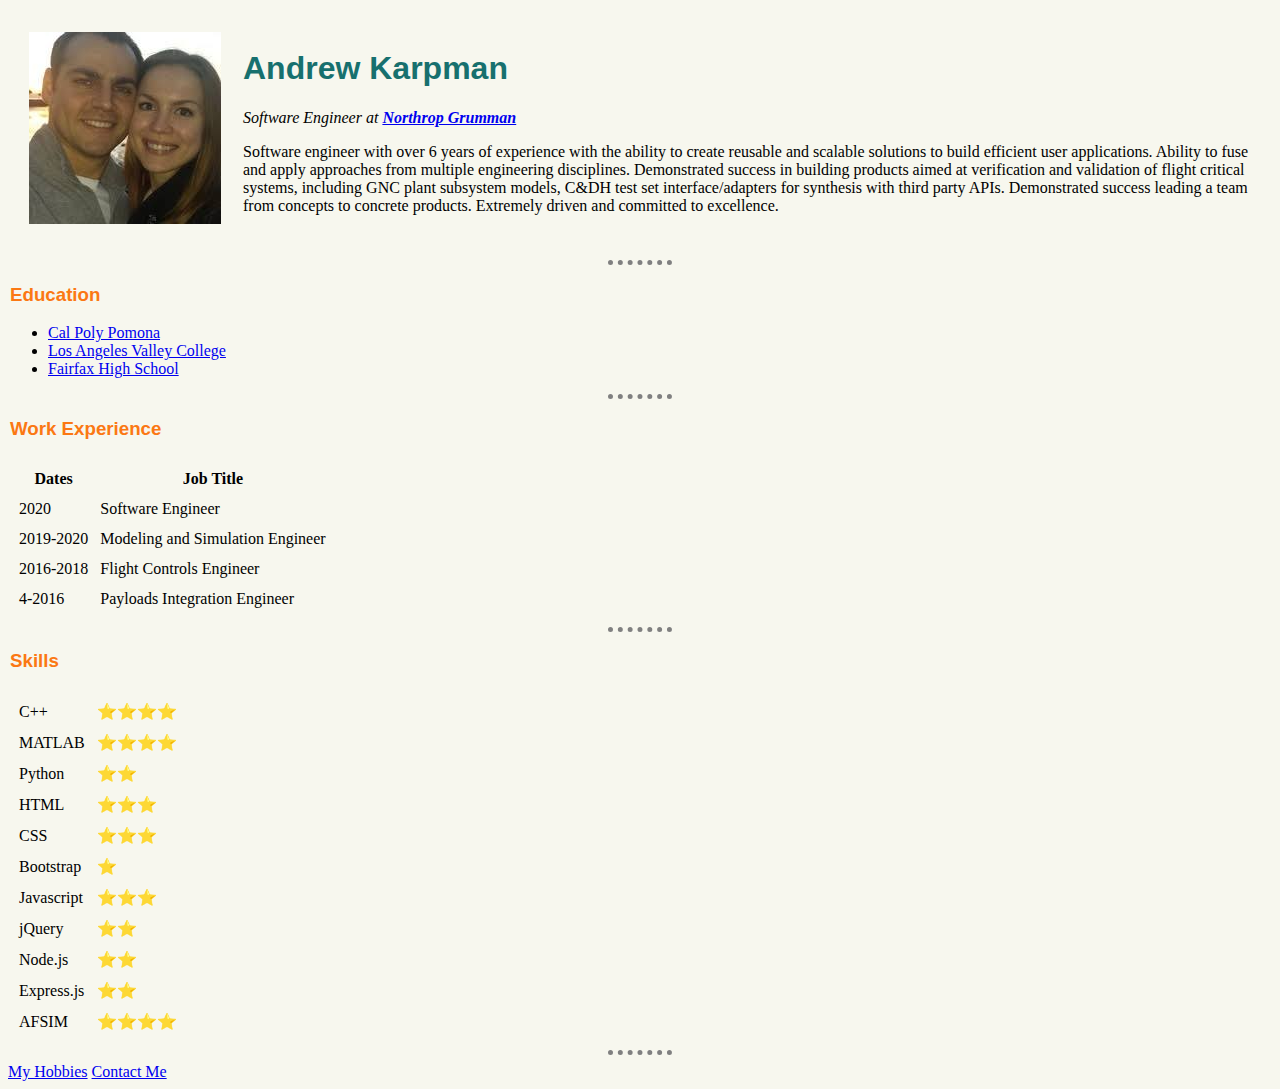
<file: index.html>
<!-- HTML Boiler Plate is a template -->
<!DOCTYPE html>
<html lang="en" dir="ltr">

<head>
  <!-- anything unicode can be interpreted by utf-8 -->
  <meta charset="utf-8">
  <title>Andrew's Site</title>
  <link rel="stylesheet" href="css/styles.css">
</head>

<body>
  <table cellspacing="20">
    <tr>
      <td><img src="images/andrew_ira.jpeg" alt="Andrew's Profile Picture"></td>
      <td>
        <h1>Andrew Karpman</h1>
        <p><em>Software Engineer at <a href="https://www.northropgrumman.com/"><strong>Northrop Grumman</strong></a></em></p>
        <p>Software engineer with over 6 years of experience with the ability to create reusable and scalable solutions to build efficient user applications. Ability to fuse and apply approaches from multiple engineering disciplines. Demonstrated success in building products aimed at verification and validation of flight critical systems, including GNC plant subsystem models, C&DH test set interface/adapters for synthesis with third party APIs. Demonstrated success leading a team from concepts to concrete products. Extremely driven and committed to excellence.
        </p>
      </td>
    </tr>
  </table>
  <hr>
  <!-- Education Section -->
  <h3>Education</h3>
  <ul>
    <li><a href="https://www.cpp.edu/">Cal Poly Pomona</a></li>
    <li><a href="https://www.lavc.edu/">Los Angeles Valley College</a></li>
    <li><a href="https://www.fairfaxhs.org/">Fairfax High School</a></li>
  </ul>
  <hr>
  <!-- Work Experience Section -->
  <h3>Work Experience</h3>
  <table cellspacing="10">
    <thead>
      <tr>
        <th>Dates</th>
        <th>Job Title</th>
      </tr>
    </thead>
    <tbody>
      <tr>
        <td>2020</td>
        <td>Software Engineer</td>
      </tr>
      <tr>
        <td>2019-2020</td>
        <td>Modeling and Simulation Engineer</td>
      </tr>
      <tr>
        <td>2016-2018</td>
        <td>Flight Controls Engineer</td>
      </tr>
      <tr>
        <td>4-2016</td>
        <td>Payloads Integration Engineer</td>
      </tr>
    </tbody>
  </table>
  <hr>
  <!-- Skills Section -->
  <h3>Skills</h3>
  <table cellspacing="10">
    <tr>
      <td>C++</td>
      <td>⭐⭐⭐⭐</td>
    </tr>
    <tr>
      <td>MATLAB</td>
      <td>⭐⭐⭐⭐</td>
    </tr>
    <tr>
      <td>Python</td>
      <td>⭐⭐</td>
    </tr>
    <tr>
      <td>HTML</td>
      <td>⭐⭐⭐</td>
    </tr>
    <tr>
      <td>CSS</td>
      <td>⭐⭐⭐</td>
    </tr>
    <tr>
      <td>Bootstrap</td>
      <td>⭐</td>
    </tr>
      <td>Javascript</td>
      <td>⭐⭐⭐</td>
    </tr>
    </tr>
      <td>jQuery</td>
      <td>⭐⭐</td>
    </tr>
    </tr>
      <td>Node.js</td>
      <td>⭐⭐</td>
    </tr>
    </tr>
      <td>Express.js</td>
      <td>⭐⭐</td>
    </tr>
    <tr>
      <td>AFSIM</td>
      <td>⭐⭐⭐⭐</td>
    </tr>

  </table>
  <hr>
  <a href="hobbies.html">My Hobbies</a>
  <a href="contact_me.html">Contact Me</a>

</html>
</file>
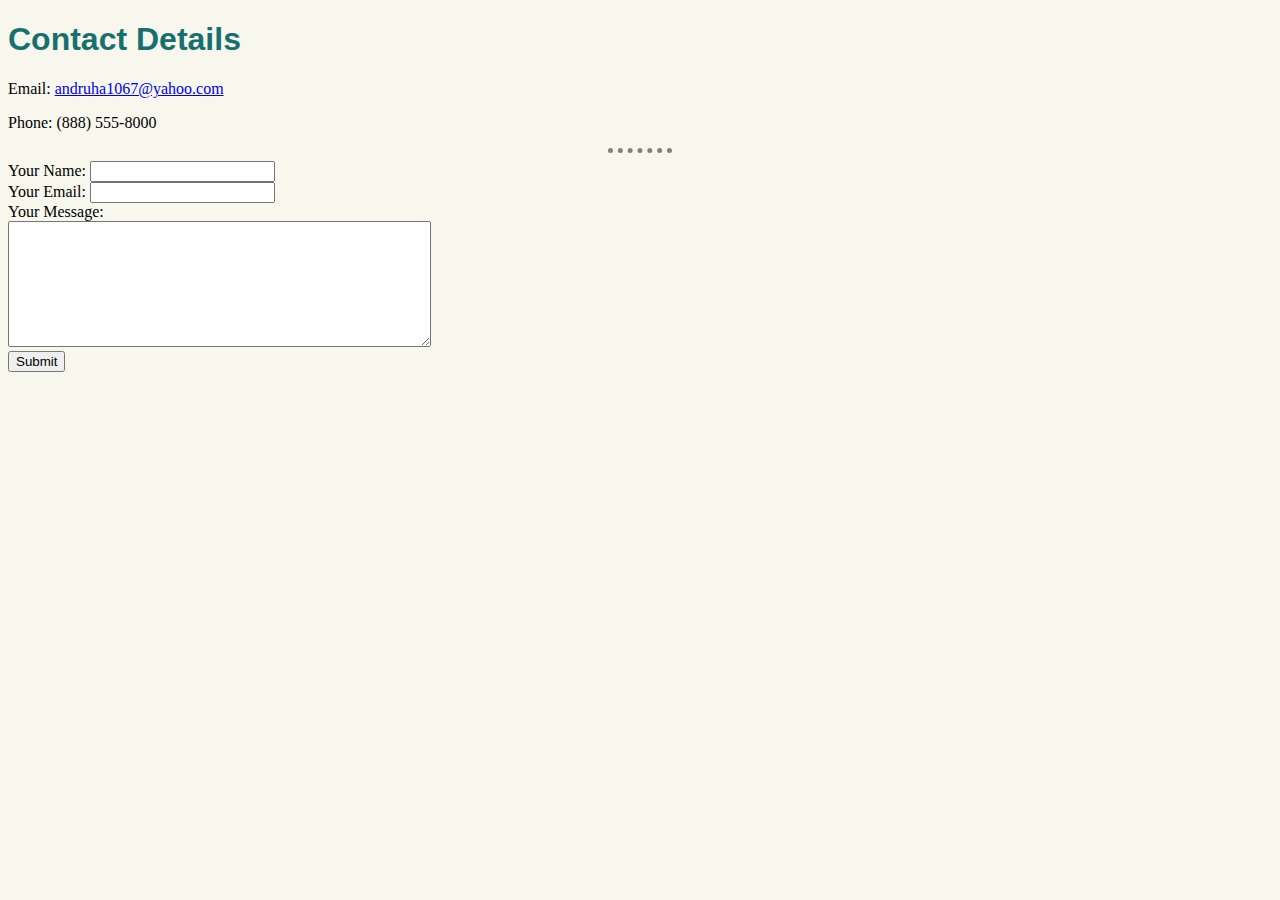
<file: contact_me.html>
<!DOCTYPE html>
<html lang="en" dir="ltr">

<head>
  <meta charset="utf-8">
  <title>Contact Info</title>
  <link rel="stylesheet" href="css/styles.css">
</head>

<body>
  <h1>Contact Details</h1>
  <p>Email: <a href="mailto:andruha1067@yahoo.com">andruha1067@yahoo.com</a></p>
  <p>Phone: (888) 555-8000</p>
  <hr>
  <form action="mailto:andruha1067@yahoo.com" method="post" enctype="text/plain">
    <label>Your Name: </label>
    <input type="text" name="yourName" value=""><br>
    <label>Your Email: </label>
    <input type="email" name="yourEmail" value=""><br>
    <label>Your Message: </label><br>
    <textarea name="yourMessage" rows="8" cols="50"></textarea><br>
    <input type="submit" name="">
  </form>
</body>

</html>
</file>
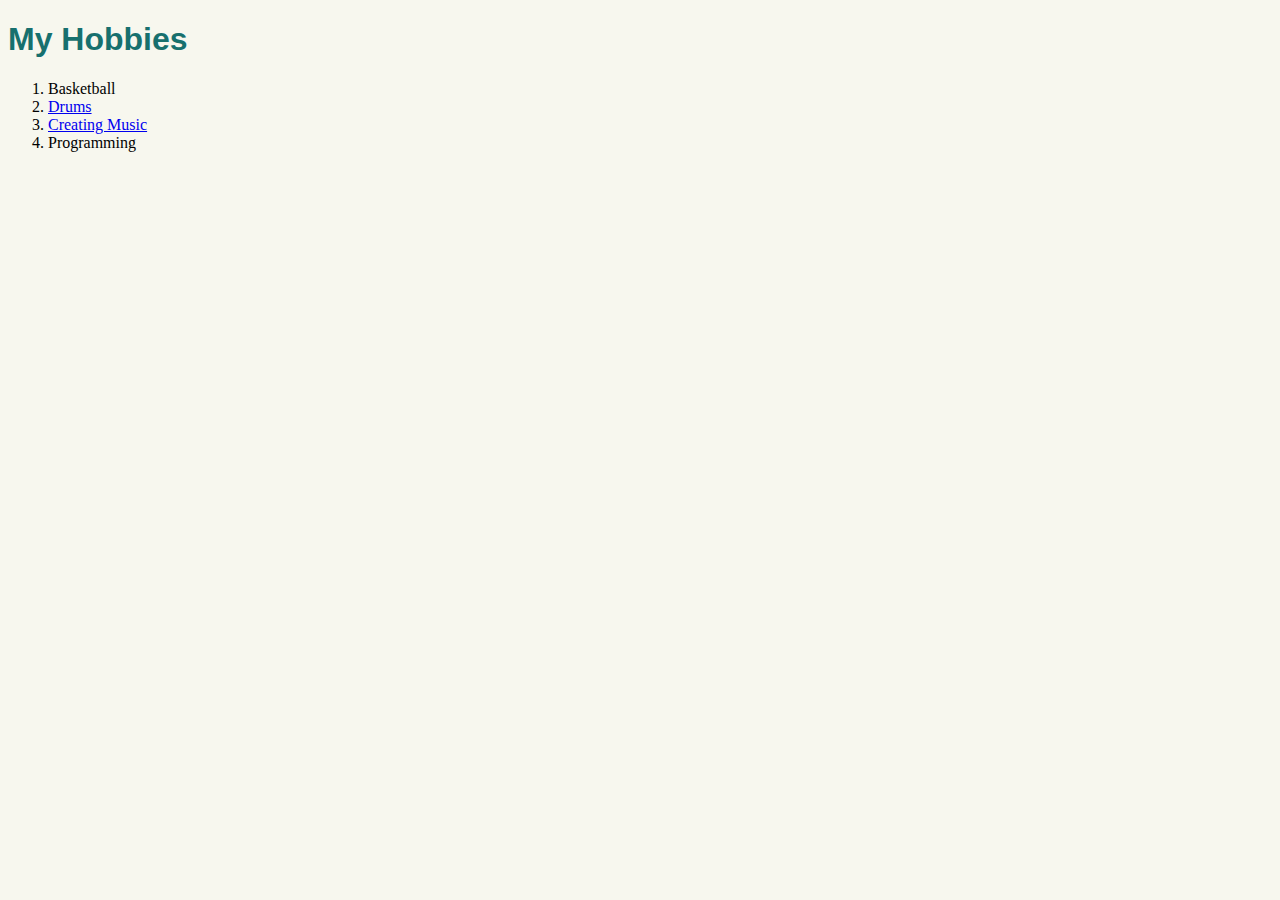
<file: hobbies.html>
<!DOCTYPE html>
<html lang="en" dir="ltr">
  <head>
    <meta charset="utf-8">
    <title>Andrew's Hobbies</title>
    <link rel="stylesheet" href="css/styles.css">
  </head>
  <body>
    <h1>My Hobbies</h1>
    <ol>
      <li>Basketball</li>
      <li><a href="https://www.youtube.com/watch?v=JnMh1Rt-VB8">Drums</a></li>
      <li><a href="https://www.youtube.com/watch?v=FxSyiSl1SMc">Creating Music</a></li>
      <li>Programming</li>
    </ol>
  </body>
</html>
</file>
<file: css/styles.css>
body {
  background-color: #f7f7ee;
}

h1 {
  color: #17706e;
  font-family: Arial,sans-serif;
  /* font-size: 2.5em; */
}

h3 {
  color: #fb7813;
  font-family: Arial, sans-serif;
  margin-left: 2px;
}

hr {
  border-style: dotted none none;
  border-color: grey;
  border-width: 5px;
  height: 0;
  width: 5%;
}
</file>
